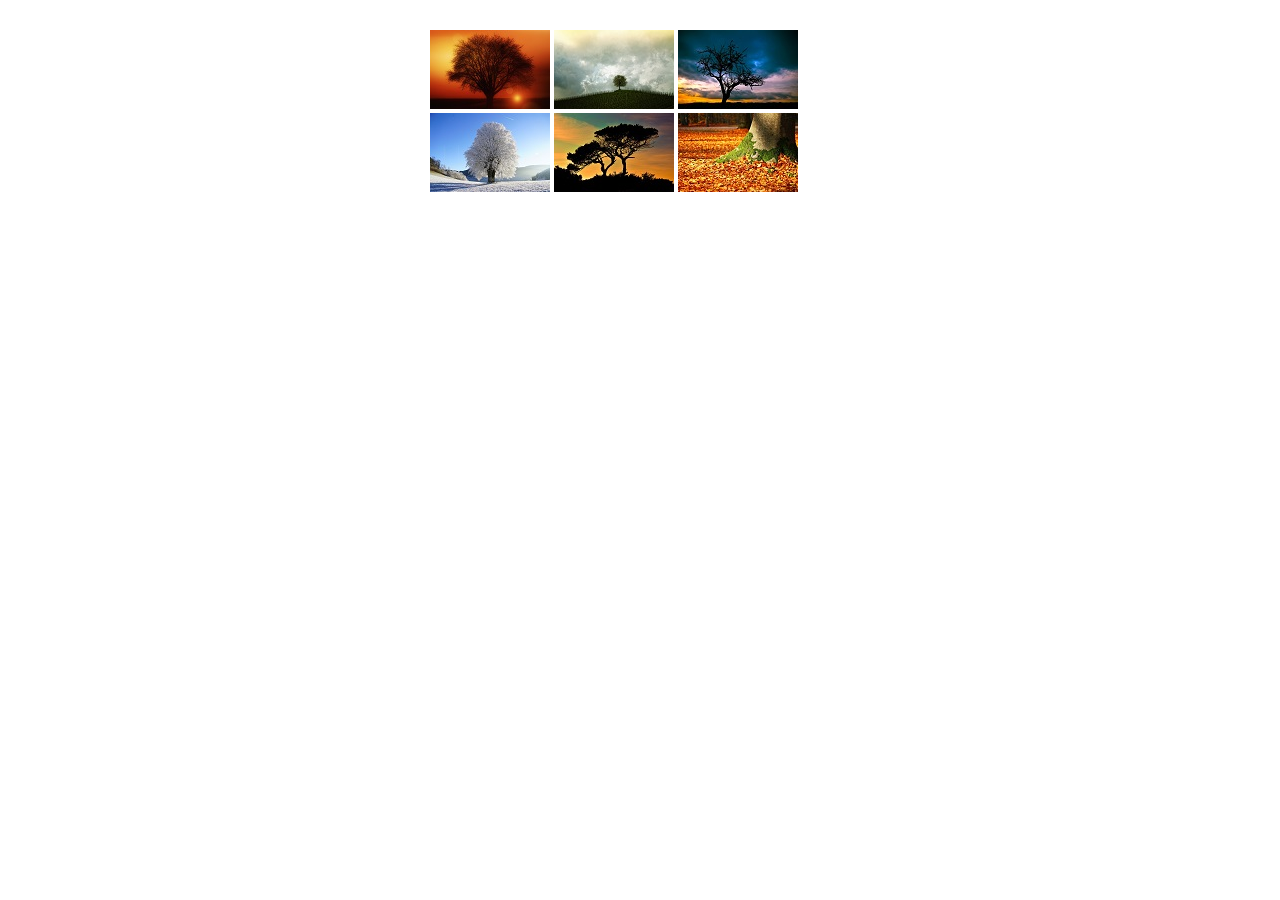
<file: lightbox/index.html>
<!DOCTYPE html>
<html lang="ko">
  <head>
    <meta charset="UTF-8" />
    <meta name="viewport" content="width=device-width, initial-scale=1.0" />
    <title>lightBox</title>
    <link rel="stylesheet" href="css/main.css" />
    <script src="js/main.js"></script>
  </head>
  <body>
    <div class="row">
      <ul>
        <li>
          <img
            src="images/tree-1-thumb.jpg"
            alt="이미지 1"
            class="pic"
            data-src="images/tree-1.jpg"
          />
        </li>
        <li>
          <img
            src="images/tree-2-thumb.jpg"
            alt="이미지 2"
            class="pic"
            data-src="images/tree-2.jpg"
          />
        </li>
        <li>
          <img
            src="images/tree-3-thumb.jpg"
            alt="이미지 3"
            class="pic"
            data-src="images/tree-3.jpg"
          />
        </li>
        <li>
          <img
            src="images/tree-4-thumb.jpg"
            alt="이미지 4"
            class="pic"
            data-src="images/tree-4.jpg"
          />
        </li>
        <li>
          <img
            src="images/tree-5-thumb.jpg"
            alt="이미지 5"
            class="pic"
            data-src="images/tree-5.jpg"
          />
        </li>
        <li>
          <img
            src="images/tree-6-thumb.jpg"
            alt="이미지 6"
            class="pic"
            data-src="images/tree-6.jpg"
          />
        </li>
      </ul>
    </div>
    <div id="lightBox">
      <img src="images/tree-1.jpg" alt="이미지 1" id="lightBoxImg" />
    </div>
  </body>
</html>
</file>
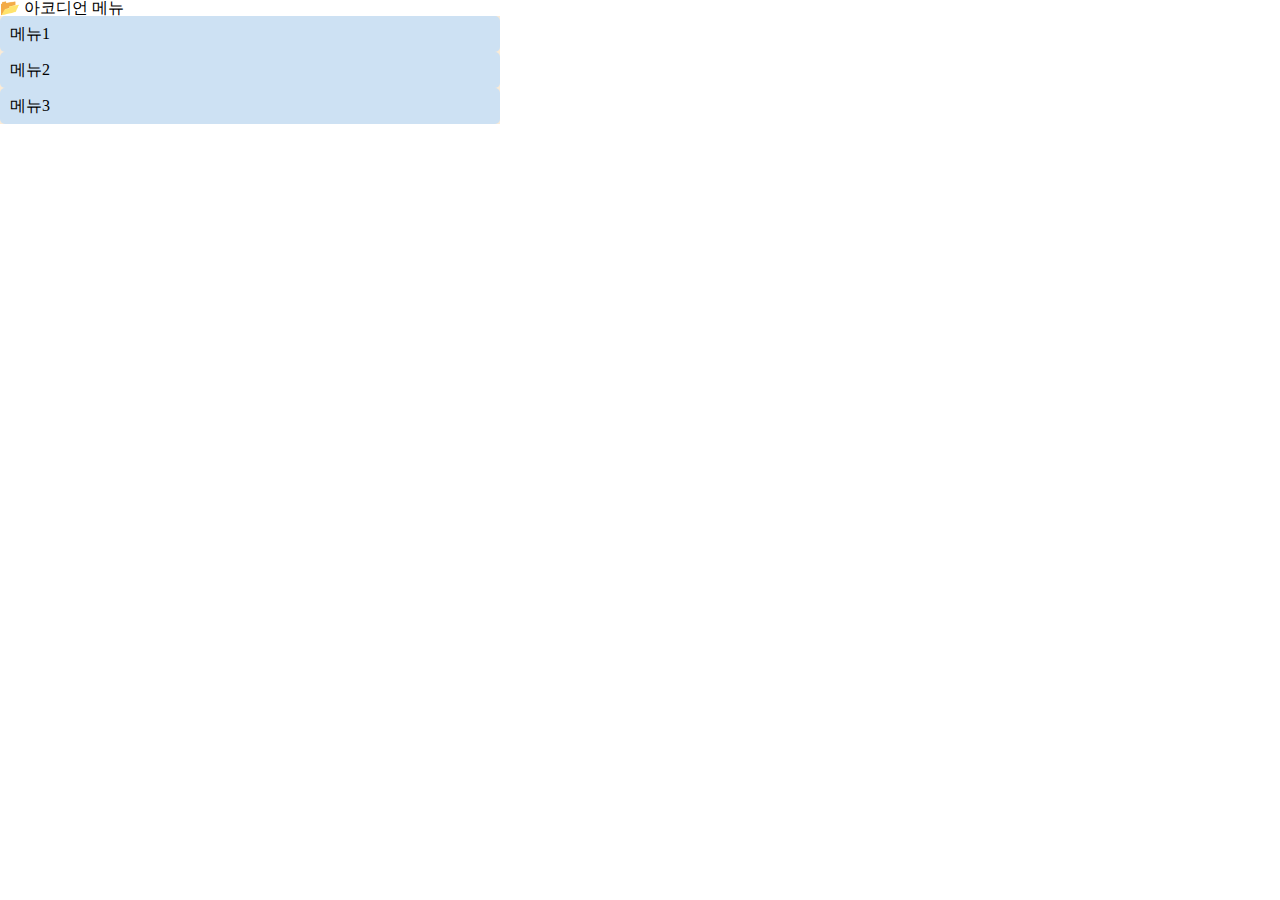
<file: accodion.html>
<!DOCTYPE html>
<html lang="ko">
<head>
    <meta charset="UTF-8">
    <meta name="viewport" content="width=device-width, initial-scale=1.0">
    <title>Document</title>
    <!-- 링크 위치 중요! reset.css는 가장 위에 놓는다.(먼저 읽음) -->
    <link rel="stylesheet" href="css/reset.css">
    <link rel="stylesheet" href="css/accodion.css">
    <script src="js/accodion.js"></script>
</head>
<body>
    <h2>📂 아코디언 메뉴</h2>

  <ul class="accordion">
    <li>
      <div class="menu">메뉴1</div>
      <ul class="submenu">
        <li>서브1-1</li>
        <li>서브1-2</li>
      </ul>
    </li>
    <li>
      <div class="menu">메뉴2</div>
      <ul class="submenu">
        <li>서브2-1</li>
        <li>서브2-2</li>
      </ul>
    </li>
    <li>
      <div class="menu">메뉴3</div>
      <ul class="submenu">
        <li>서브3-1</li>
        <li>서브3-2</li>
      </ul>
    </li>
  </ul>
</body>
</html>
</file>
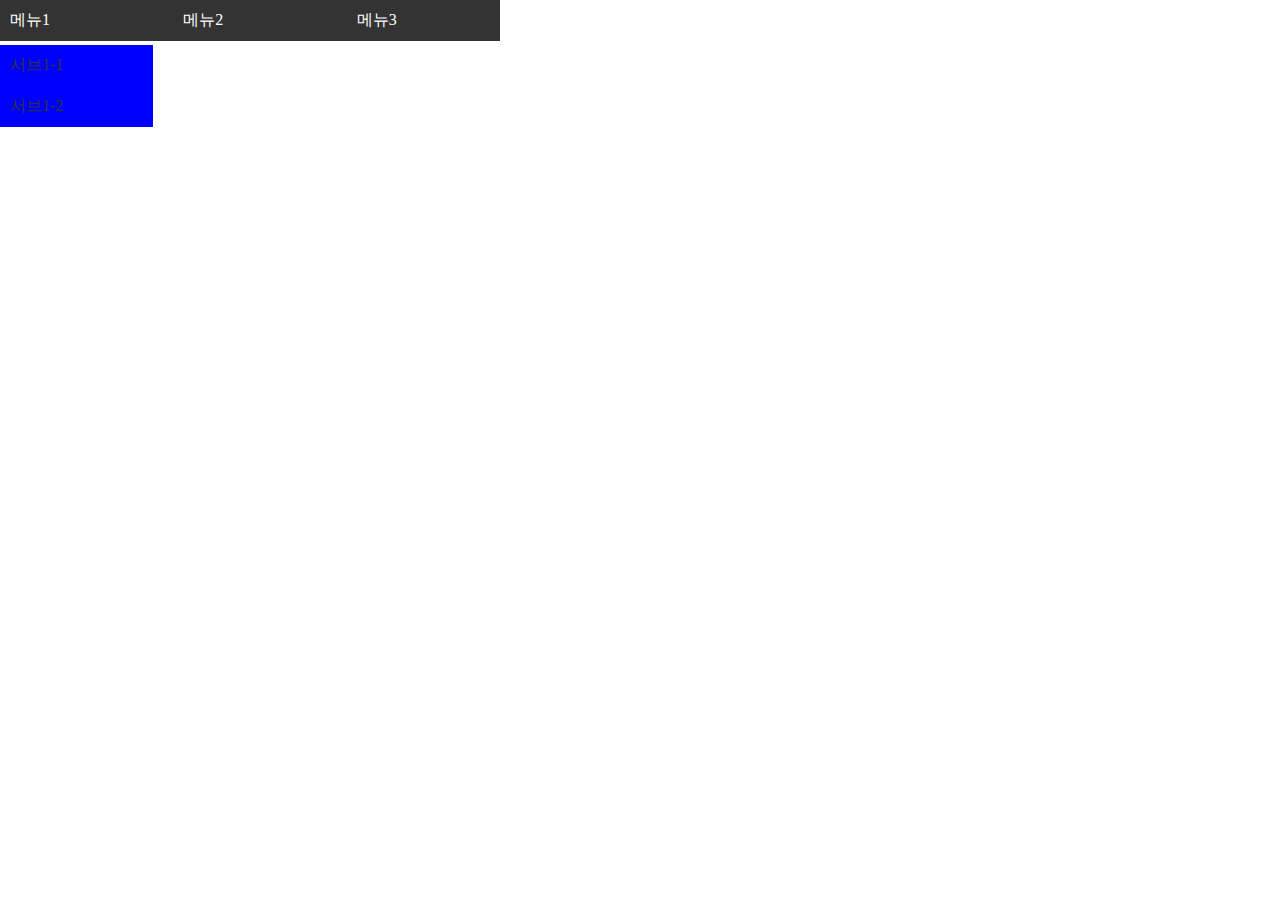
<file: submenu.html>
<!DOCTYPE html>
<html lang="ko">
<head>
    <meta charset="UTF-8">
    <meta name="viewport" content="width=device-width, initial-scale=1.0">
    <title>Document</title>
    <link rel="stylesheet" href="css/submenu.css">
    <script src="js/submenu.js"></script>
</head>
<body>
    <ul class="menu">
      <li>
        메뉴1
        <ul class="submenu">
          <li>서브1-1</li>
          <li>서브1-2</li>
        </ul>
      </li>
      <li>
        메뉴2
        <ul class="submenu">
          <li>서브2-1</li>
          <li>서브2-2</li>
        </ul>
      </li>
      <li>
        메뉴3
        <ul class="submenu">
          <li>서브3-1</li>
          <li>서브3-2</li>
        </ul>
      </li>
    </ul>
</body>
</html>
</file>
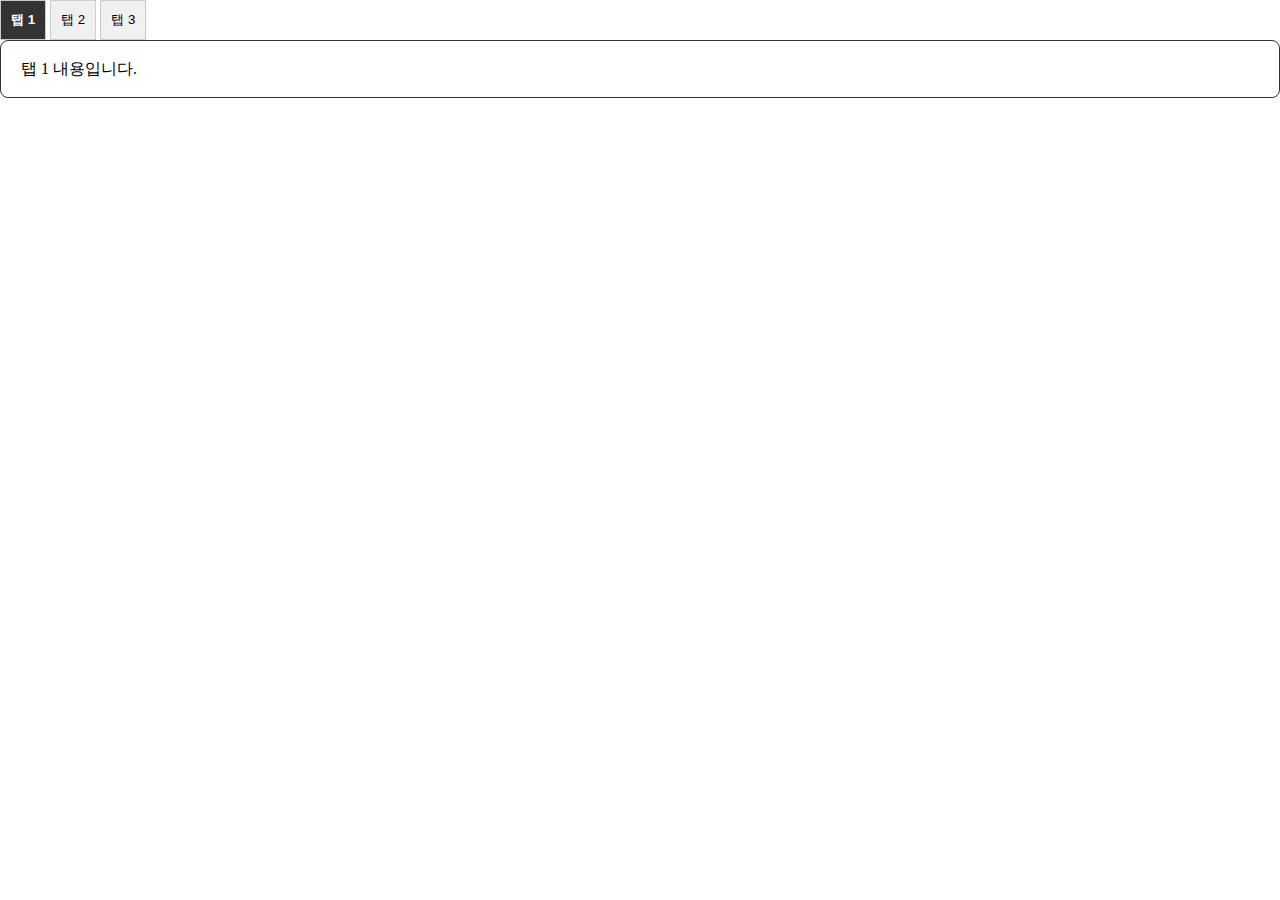
<file: tab_01.html>
<!DOCTYPE html>
<html lang="ko">
  <head>
    <meta charset="UTF-8" />
    <meta name="viewport" content="width=device-width, initial-scale=1.0" />
    <title>Document</title>
    <link rel="stylesheet" href="css/tab_01.css" />
    <script src="js/tab_01.js"></script>
  </head>
  <body>
    <!-- 탭 버튼 -->
     <button class="tab-btn active">탭 1</button>
     <button class="tab-btn">탭 2</button>
     <button class="tab-btn">탭 3</button>
     <!-- 탭 내용 -->
      <div class="tab-content active">탭 1 내용입니다.</div>
      <div class="tab-content">탭 2 내용입니다.</div>
      <div class="tab-content">탭 3 내용입니다.</div>
  </body>
</html>
</file>
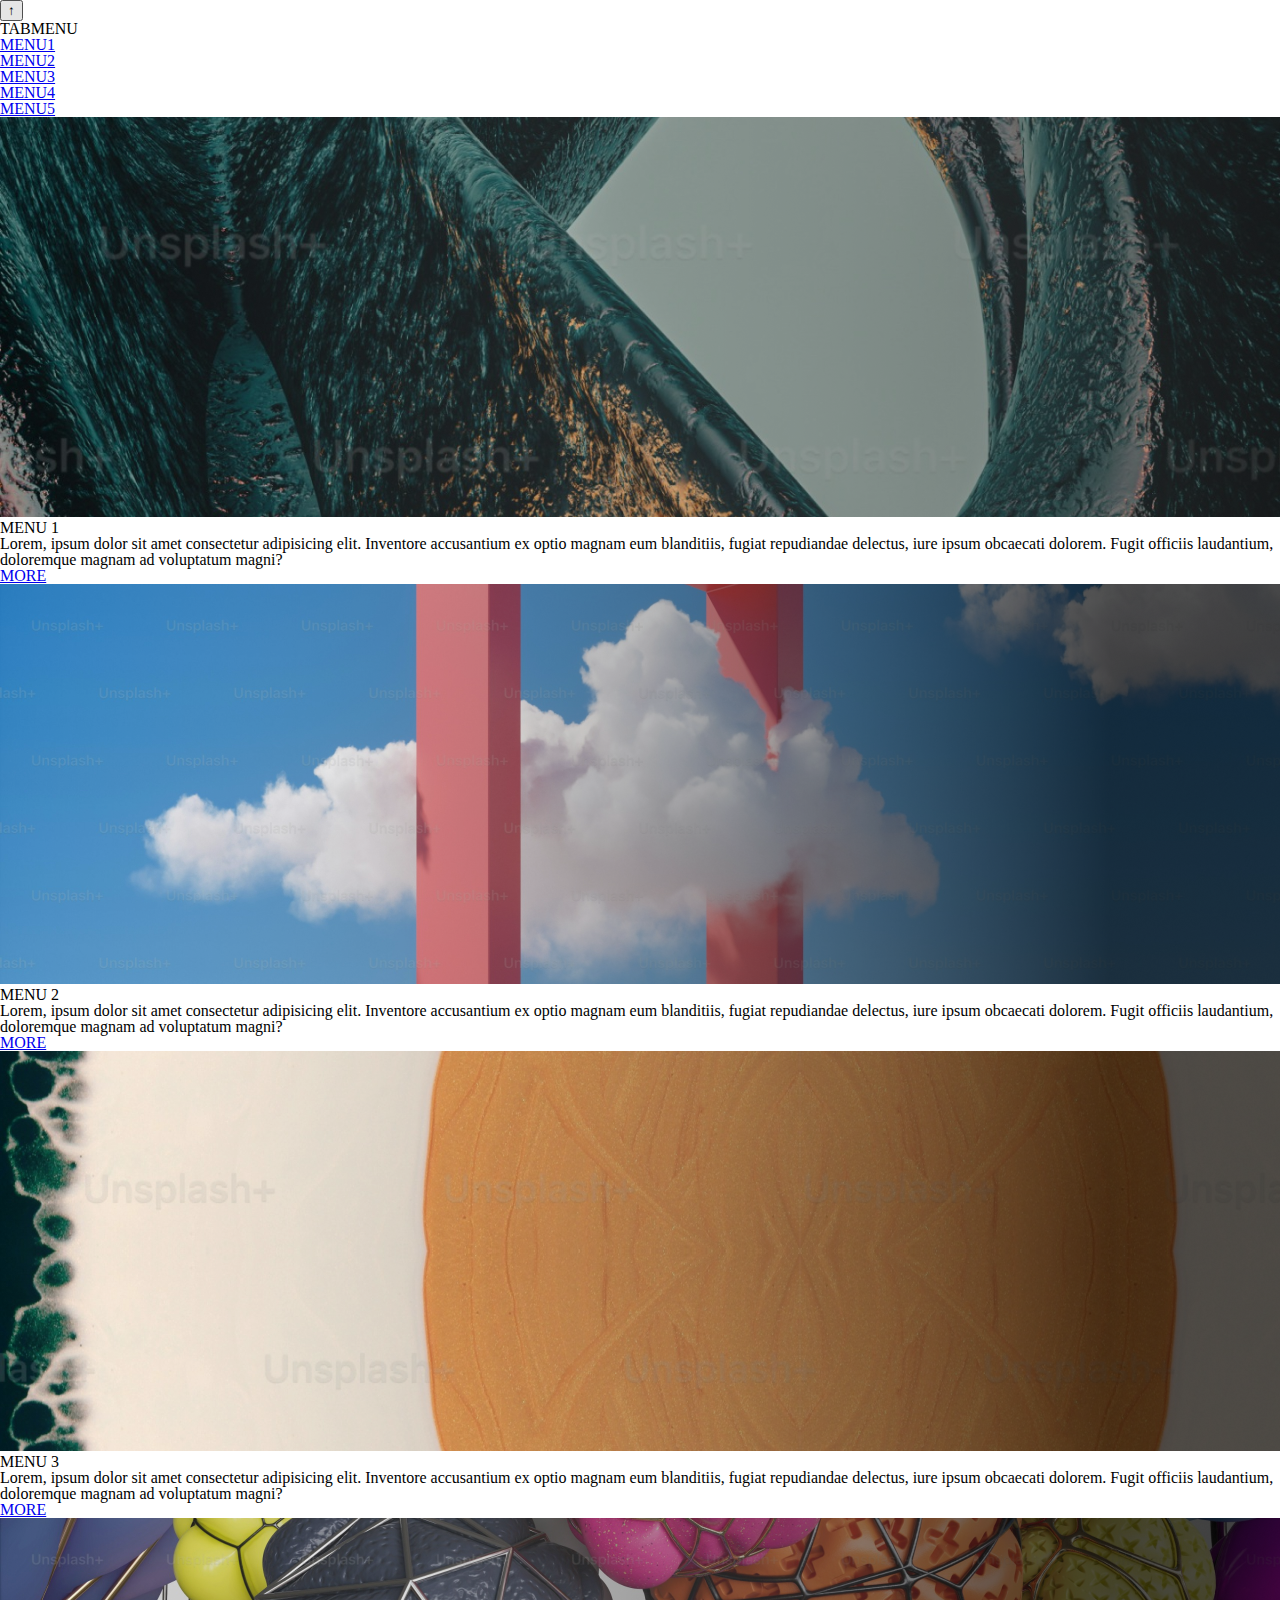
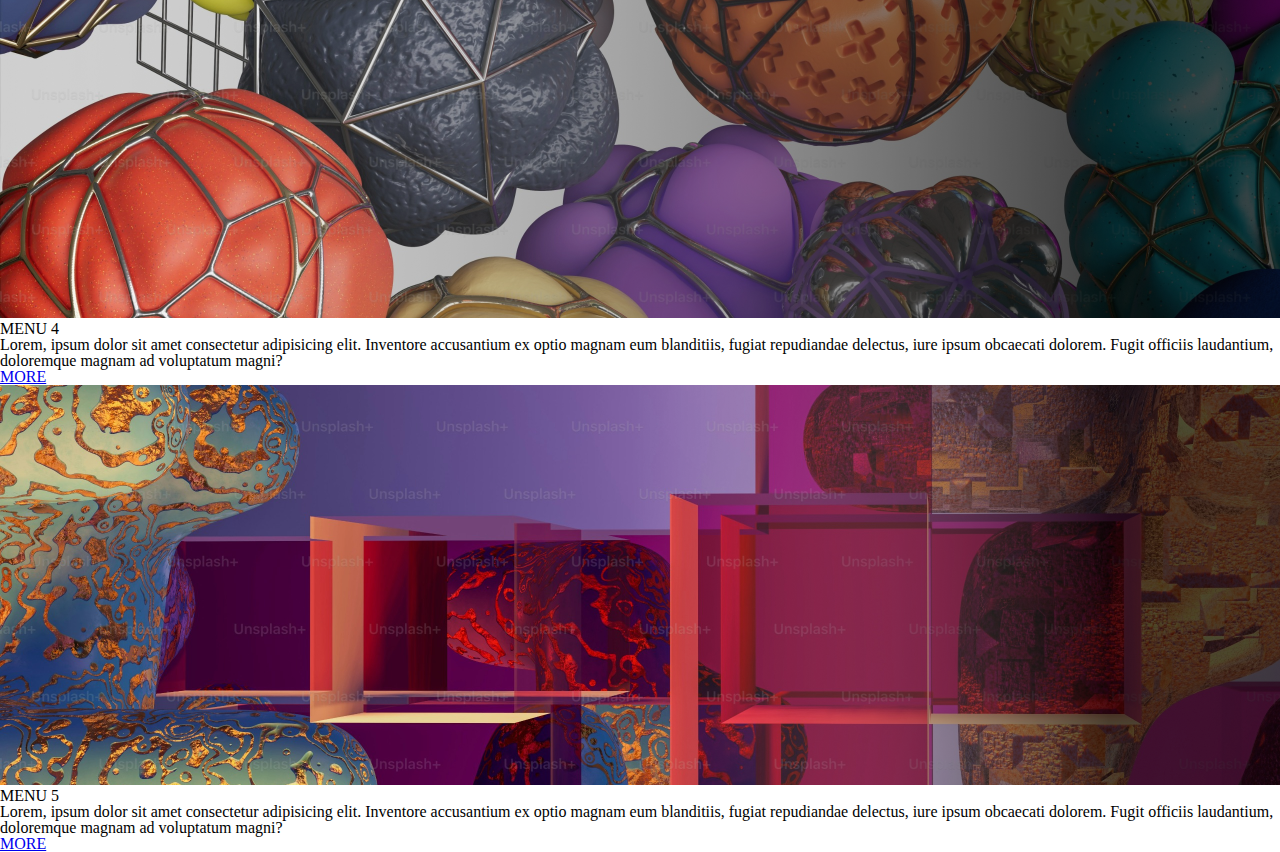
<file: tab_menu.html>
<!DOCTYPE html>
<html lang="ko">
  <head>
    <meta charset="UTF-8" />
    <meta name="viewport" content="width=device-width, initial-scale=1.0" />
    <title>Document</title>
    <link rel="stylesheet" href="css/reset.css" />
    <link rel="stylesheet" href="css/tab_menu.css" />
    <script src="js/tab_menu.js"></script>
  </head>
  <body>
    <!-- gotop버튼 -->
    <button id="goTop">↑</button>
    <div class="wrap">
      <div class="popup">
        <div class="work-section pop-text" id="work">
          <!-- 상단 -->
          <header class="header">
            <div class="inner">
              <h1>TABMENU</h1>
              <ul class="tab-nav">
                <li><a href="#">MENU1</a></li>
                <!-- <li><a href="#" class="active">MENU1</a></li> -->
                <li><a href="#">MENU2</a></li>
                <li><a href="#">MENU3</a></li>
                <li><a href="#">MENU4</a></li>
                <li><a href="#">MENU5</a></li>
              </ul>
            </div>
          </header>
        </div>
        <div class="popup-btn">
          <div class="inner">
            <a href="#"></a>
          </div>
        </div>
      </div>
      <!-- 배너(바뀌는 내용 영역) -->
      <div class="section">
        <section class="tabitem">
          <img src="image/Frame 1.png" alt="이미지 1" />
          <div class="inner">
            <div class="content">
              <h2 class="title">MENU 1</h2>
              <p>
                Lorem, ipsum dolor sit amet consectetur adipisicing elit.
                Inventore accusantium ex optio magnam eum blanditiis, fugiat
                repudiandae delectus, iure ipsum obcaecati dolorem. Fugit
                officiis laudantium, doloremque magnam ad voluptatum magni?
              </p>
              <a href="#" class="read-more">MORE</a>
            </div>
          </div>
        </section>
        <section class="tabitem">
          <img src="image/Frame 2.png" alt="이미지 2" />
          <div class="inner">
            <div class="content">
              <h2 class="title">MENU 2</h2>
              <p>
                Lorem, ipsum dolor sit amet consectetur adipisicing elit.
                Inventore accusantium ex optio magnam eum blanditiis, fugiat
                repudiandae delectus, iure ipsum obcaecati dolorem. Fugit
                officiis laudantium, doloremque magnam ad voluptatum magni?
              </p>
              <a href="#" class="read-more">MORE</a>
            </div>
          </div>
        </section>
        <section class="tabitem">
          <img src="image/Frame 3.png" alt="이미지 3" />
          <div class="inner">
            <div class="content">
              <h2 class="title">MENU 3</h2>
              <p>
                Lorem, ipsum dolor sit amet consectetur adipisicing elit.
                Inventore accusantium ex optio magnam eum blanditiis, fugiat
                repudiandae delectus, iure ipsum obcaecati dolorem. Fugit
                officiis laudantium, doloremque magnam ad voluptatum magni?
              </p>
              <a href="#" class="read-more">MORE</a>
            </div>
          </div>
        </section>
        <section class="tabitem">
          <img src="image/Frame 4.png" alt="이미지 4" />
          <div class="inner">
            <div class="content">
              <h2 class="title">MENU 4</h2>
              <p>
                Lorem, ipsum dolor sit amet consectetur adipisicing elit.
                Inventore accusantium ex optio magnam eum blanditiis, fugiat
                repudiandae delectus, iure ipsum obcaecati dolorem. Fugit
                officiis laudantium, doloremque magnam ad voluptatum magni?
              </p>
              <a href="#" class="read-more">MORE</a>
            </div>
          </div>
        </section>
        <section class="tabitem">
          <img src="image/Frame 5.png" alt="이미지 5" />
          <div class="inner">
            <div class="content">
              <h2 class="title">MENU 5</h2>
              <p>
                Lorem, ipsum dolor sit amet consectetur adipisicing elit.
                Inventore accusantium ex optio magnam eum blanditiis, fugiat
                repudiandae delectus, iure ipsum obcaecati dolorem. Fugit
                officiis laudantium, doloremque magnam ad voluptatum magni?
              </p>
              <a href="#" class="read-more">MORE</a>
            </div>
          </div>
        </section>
      </div>
    </div>
  </body>
</html>
</file>
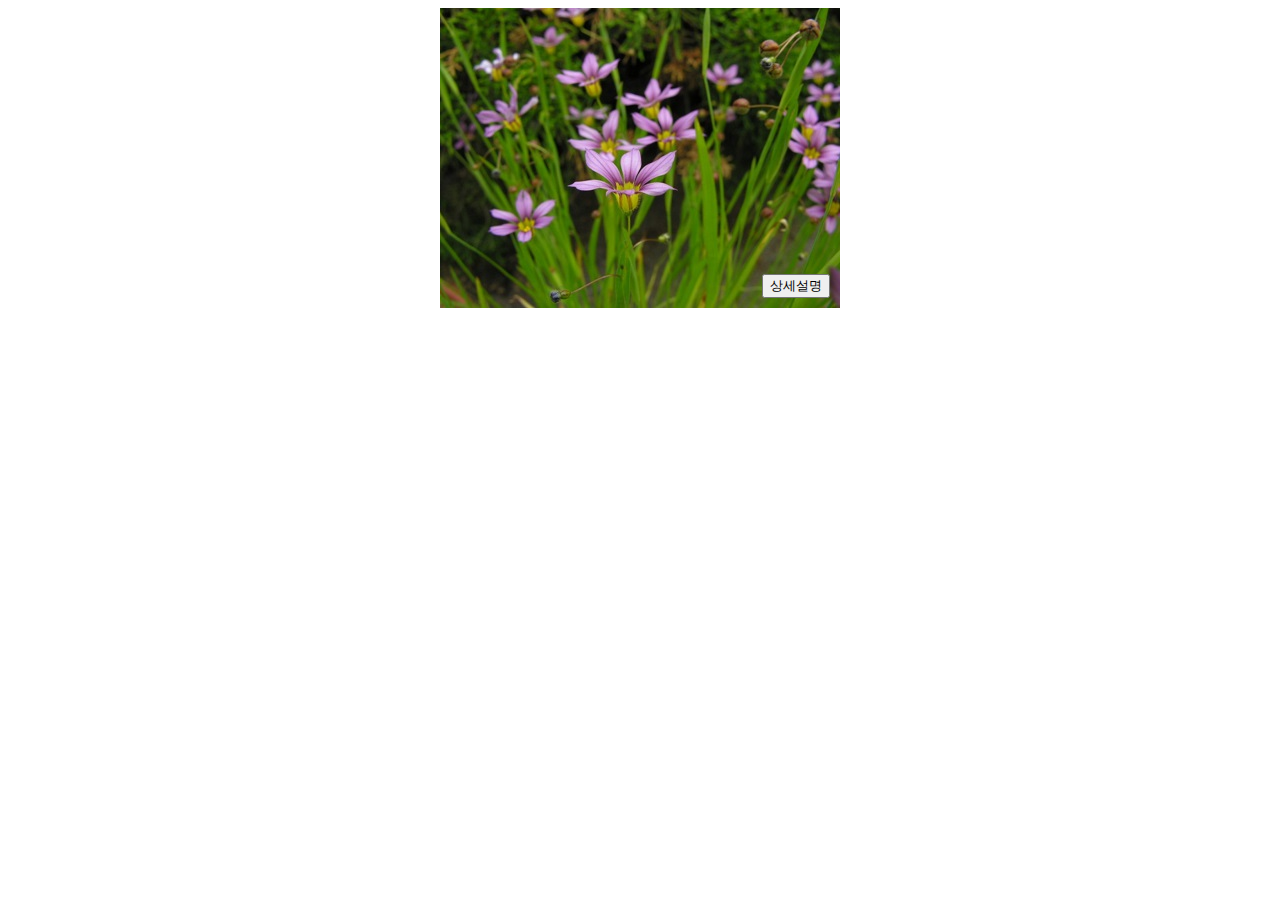
<file: toggle.html>
<!DOCTYPE html>
<html lang="ko">
  <head>
    <meta charset="UTF-8" />
    <meta name="viewport" content="width=device-width, initial-scale=1.0" />
    <title>Document</title>
    <style>
      .img {
        width: 400px;
        margin: auto;
        position: relative;
      }
      .img img {
        display: block;
        width: 100%;
        overflow: hidden;
      }
      .text {
        position: relative;
        width: 400px;
        margin: auto;
        display: none;
      }
      .text.open{
        display: block;
      }
      #openBtn{
        display: block;
        position: absolute;
        bottom: 10px;
        right: 10px;
      }
      #openBtn.remove{
        display: none;
      }
      #closeBtn{
        position: absolute;
        bottom: -50px;
        right: 0;
      }
    </style>
  </head>
  <body>
    <div class="img">
      <img src="image/flower.jpg" alt="flower" />
      <button id="openBtn">상세설명</button>
    </div>
    <div class="text">
      <h1>등심붓꽃</h1>
      <p>
        북아메리카 원산으로 각지에서 관상초로 흔히 심고 있는 귀화식물이다.
        길가나 잔디밭에서 흔히 볼 수 있다. 아주 작은 씨앗을 무수히 많이 가지고
        있는데 바람을 이용해 씨앗들을 날려보내거나, 뿌리줄기를 통해 동일한
        개체들을 많이 만들어 냄으로써 번식한다.
      </p>
      <button id="closeBtn">상세설명 닫기</button>
    </div>
    <script>
        const txt = document.querySelector(".text")
        const openBTN = document.querySelector("#openBtn")
        const closeBTN = document.querySelector("#closeBtn")
        openBTN.addEventListener("click", function(){
            txt.classList.add("open")
            openBTN.classList.add("remove")
        })
        closeBTN.addEventListener("click", function(){
            txt.classList.remove("open")
            openBTN.classList.remove("remove")
        })
    </script>
  </body>
</html>
</file>
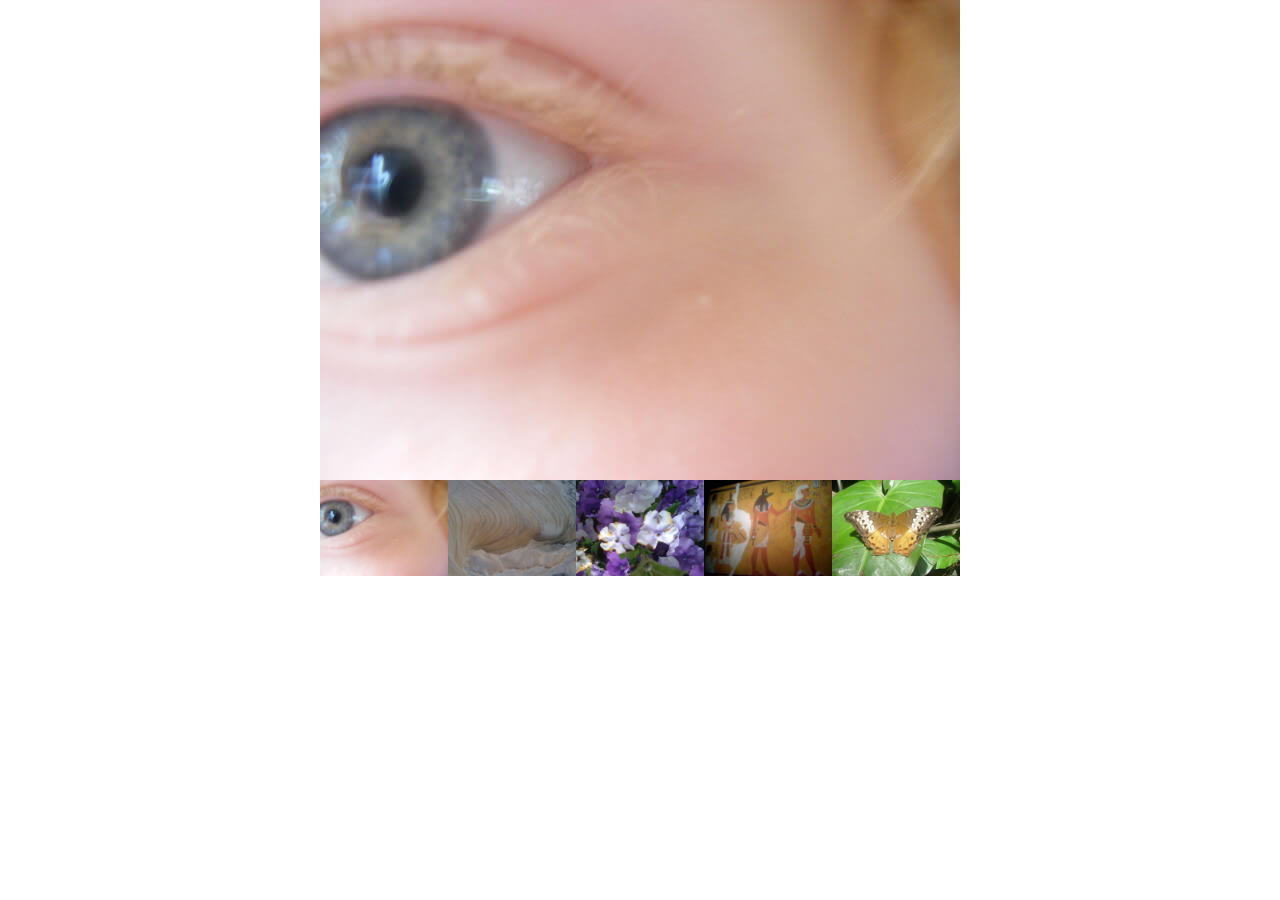
<file: lightbox/imgGallery.html>
<!DOCTYPE html>
<html lang="ko">
  <head>
    <meta charset="UTF-8" />
    <meta name="viewport" content="width=device-width, initial-scale=1.0" />
    <title>이미지 갤러리</title>
    <link rel="stylesheet" href="css/imgGallery.css" />
    <script src="js/imgGallery.js"></script>
  </head>
  <body>
    <div class="full-img">
      <img src="images/img/pic1.jpg" alt="이미지" class="display-img" />
      <div class="overlay">
        <!-- js출력 -->
      </div>
    </div>
    <!-- 썸네일 이미지 -->
    <div class="thumb-bar">
      <!-- js출력 -->
    </div>
  </body>
</html>
</file>
<file: lightbox/css/main.css>
@charset "utf-8";
* {
  padding: 0;
  margin: 0;
  box-sizing: border-box;
}
ul,
li {
  list-style: none;
}
a {
  text-decoration: none;
}
.row {
  width: 420px;
  margin: 30px auto;
}
.row ul li {
  display: inline-block;
}
/* 라이트 박스 */
#lightBox {
  display: none;
  width: 100%;
  height: 100%;
  background-color: rgba(0, 0, 0, 0.5);
  position: fixed;
  top: 0;
  left: 0;
}
#lightBoxImg {
  position: absolute;
  top: 50%;
  left: 50%;
  transform: translate(-50%, -50%);
}
</file>
<file: css/accodion.css>
@charset "utf-8";
.accordion {
  width: 50%;
  max-width: 500px;
  background-color: antiquewhite;
}
.menu {
  cursor: pointer;
  padding: 10px;
  border-radius: 5px;
  background-color: #cde1f3;
}
.submenu{
    display: none;
    padding: 10px 20px;
}
.submenu.active{
    display: block;
}
.submenu > li{
    padding: 10px 20px;
}
</file>
<file: css/submenu.css>
@charset "utf-8";
*{
    margin: 0;
    padding: 0;
    box-sizing: border-box;
}
ul,li{
    list-style: none;
}
a{
    text-decoration: none;
    color: #333;
}
.menu{
    display: flex;
    gap: 20px;
    width: 50%;
    max-width: 500px;
    background-color: #333;
    color: #fff;
}
.menu > li{
    position: relative;
    width: calc(100% / 3);
    padding: 10px;
}
.submenu{
    position: absolute;
    top: 45px;
    left: 0;
    width: 100%;
    display: none;
    background-color: blue;
}
.submenu > li{
    width: 100%;
    padding: 10px;
    color: #333;
}
</file>
<file: css/tab_menu.css>
@charset "utf-8";
</file>
<file: lightbox/css/imgGallery.css>
@charset "utf-8";
* {
  padding: 0;
  margin: 0;
  box-sizing: border-box;
}
ul,
li {
  list-style: none;
}
a {
  text-decoration: none;
}
.full-img {
  position: relative;
  display: block;
  margin: auto;
  width: 640px;
  height: 480px;
  background-color: red;
}
.thumb-bar {
  display: flex;
  width: 640px;
  margin: auto;
}
.thumb-bar img {
  width: calc(100% / 5);
}
.overlay {
  position: absolute;
  top: 0;
  left: 0;
  width: 640px;
  height: 480px;
  /* background-color: blanchedalmond; */
}
</file>
<file: css/tab_01.css>
@charset "utf-8";
@import url("reset.css");
.tab-btn {
  padding: 10px;
  cursor: pointer;
  border: 1px solid #ccc;
  background-color: #f0f0f0;
}
.tab-btn.active {
  background-color: #333;
  color: #fff;
  font-weight: bold;
}
.tab-content {
  padding: 20px;
  border: 1px solid #333;
  border-radius: 8px;
  display: none;
  margin-bottom: 2px;
}
.tab-content.active {
  display: block;
}
</file>
